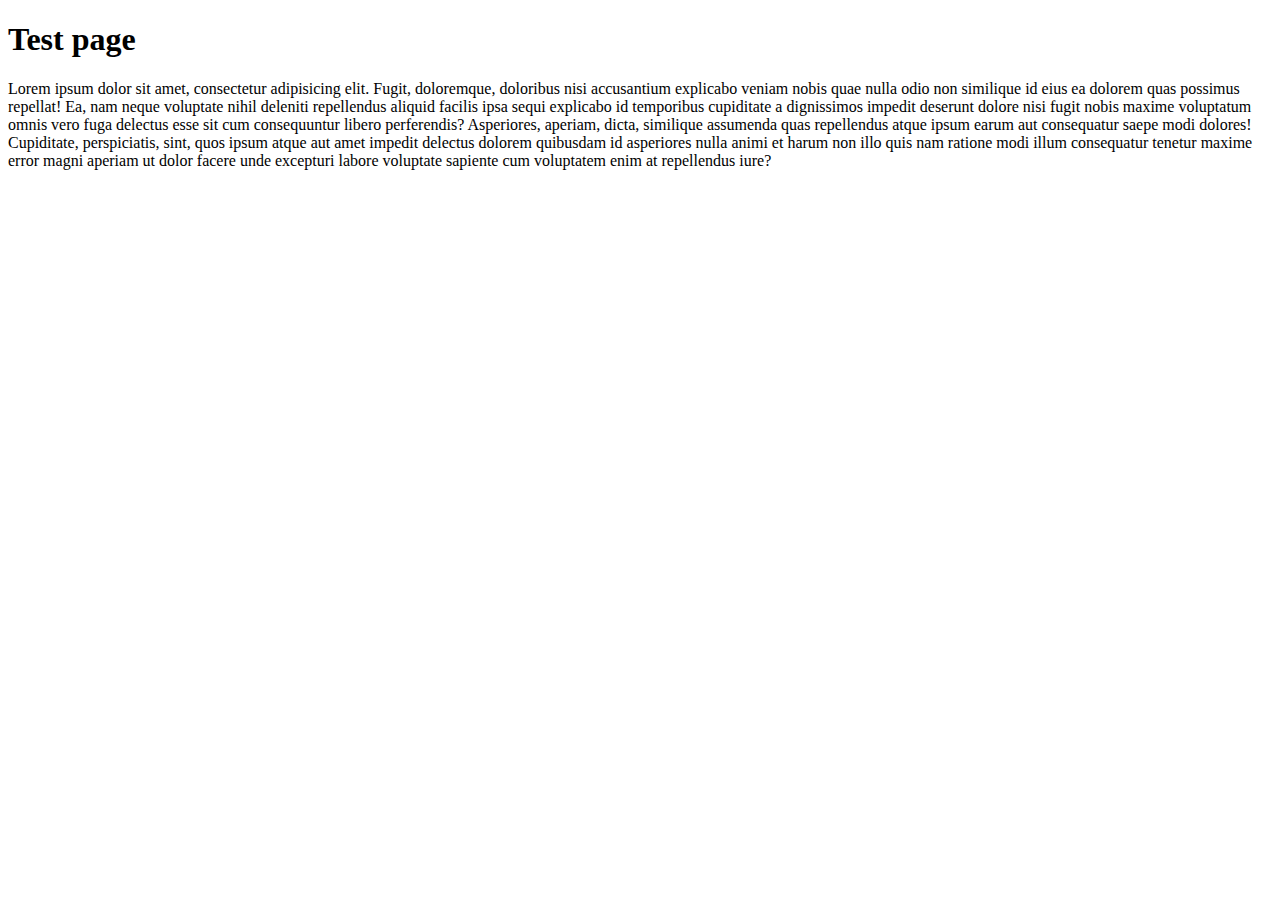
<file: test.html>
<!doctype html>
<html lang="en">
<head>
  <meta charset="UTF-8">
  <title>Test</title>
</head>
<body>
  <h1>Test page</h1>
  <p>Lorem ipsum dolor sit amet, consectetur adipisicing elit. Fugit, doloremque, doloribus nisi accusantium explicabo veniam nobis quae nulla odio non similique id eius ea dolorem quas possimus repellat! Ea, nam neque voluptate nihil deleniti repellendus aliquid facilis ipsa sequi explicabo id temporibus cupiditate a dignissimos impedit deserunt dolore nisi fugit nobis maxime voluptatum omnis vero fuga delectus esse sit cum consequuntur libero perferendis? Asperiores, aperiam, dicta, similique assumenda quas repellendus atque ipsum earum aut consequatur saepe modi dolores! Cupiditate, perspiciatis, sint, quos ipsum atque aut amet impedit delectus dolorem quibusdam id asperiores nulla animi et harum non illo quis nam ratione modi illum consequatur tenetur maxime error magni aperiam ut dolor facere unde excepturi labore voluptate sapiente cum voluptatem enim at repellendus iure?</p>
</body>
</html>
</file>
